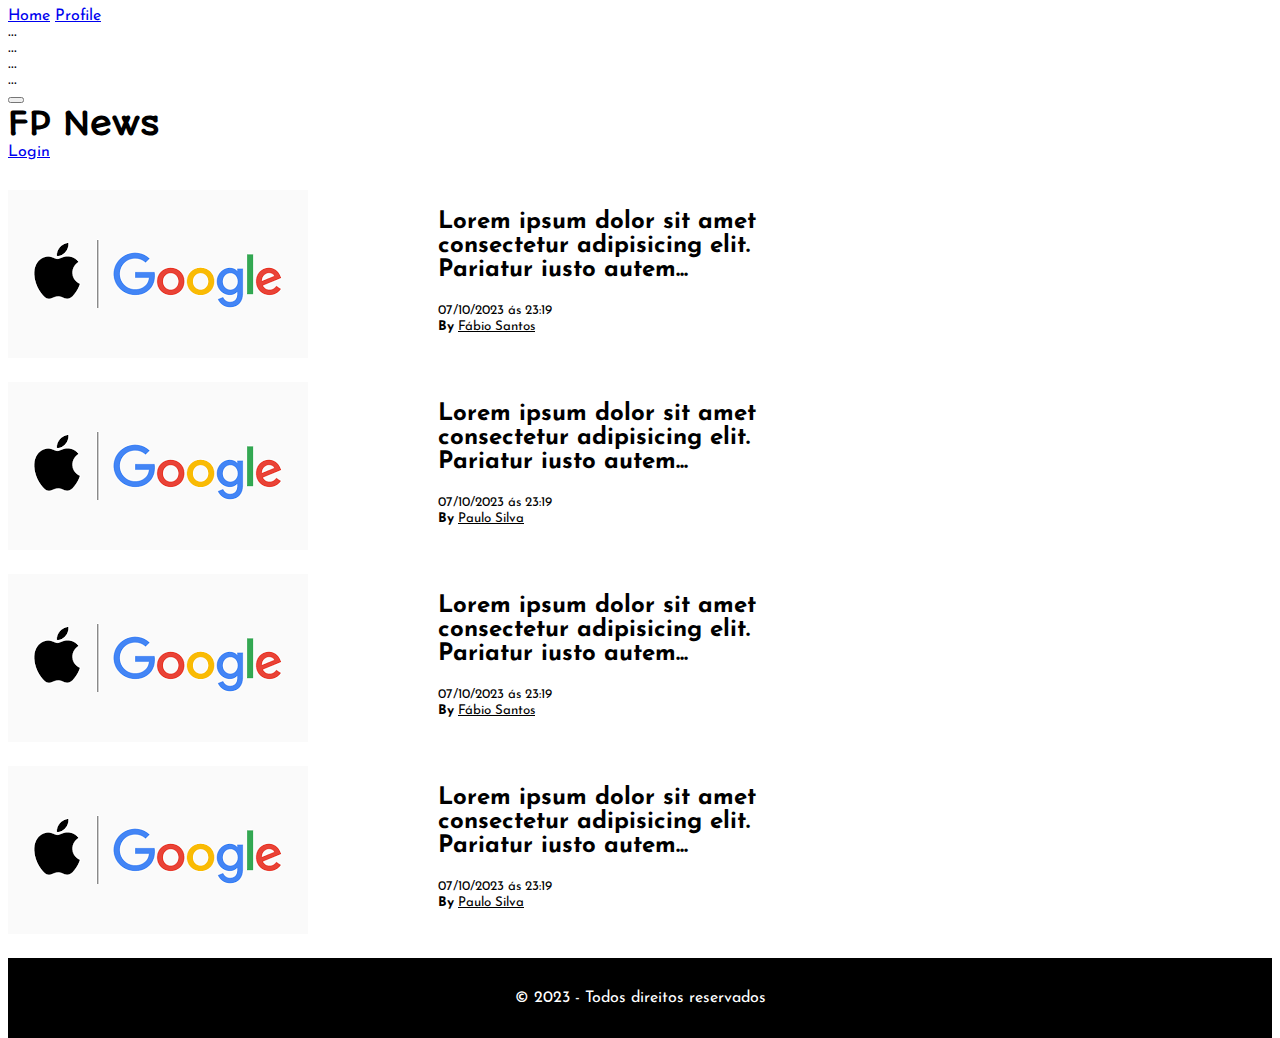
<file: Front-end/index.html>
<!DOCTYPE html>
<html lang="pt-br">

<head>
    <meta charset="UTF-8">
    <meta name="viewport" content="width=device-width, initial-scale=1.0">
    <link href="https://cdn.jsdelivr.net/npm/bootstrap@5.3.2/dist/css/bootstrap.min.css" rel="stylesheet"
        integrity="sha384-T3c6CoIi6uLrA9TneNEoa7RxnatzjcDSCmG1MXxSR1GAsXEV/Dwwykc2MPK8M2HN" crossorigin="anonymous">
    <script src="https://cdn.jsdelivr.net/npm/bootstrap@5.3.2/dist/js/bootstrap.bundle.min.js"
        integrity="sha384-C6RzsynM9kWDrMNeT87bh95OGNyZPhcTNXj1NW7RuBCsyN/o0jlpcV8Qyq46cDfL"
        crossorigin="anonymous"></script>
    <link rel="stylesheet" type="text/css" href="/Front-end/style.css">
    <link rel="stylesheet" type="text/css" href="/Front-end/mediaQuery.css">
    <title>FP News | Home</title>
</head>

<body>
    <header>
        <!-- begin menu -->
        <section class="menu_main">
            <div class="collapse" id="navbarToggleExternalContent" data-bs-theme="dark">
                <div class="bg-dark text-center">
                    <div class="row">
                        <div class="col-12">
                            <div class="list-group" id="list-tab" role="tablist">
                                <a class="list-group-item list-group-item-action active" id="list-home-list"
                                    data-bs-toggle="list" href="#list-home" role="tab" aria-controls="list-home"
                                    id="m_home">Home</a>
                                <a class="list-group-item list-group-item-action" id="list-profile-list"
                                    data-bs-toggle="list" href="#list-profile" role="tab" aria-controls="list-profile"
                                    id="m_profile">Profile</a>
                            </div>
                        </div>
                        <div class="col-8">
                            <div class="tab-content" id="nav-tabContent">
                                <div class="tab-pane fade show active" id="list-home" role="tabpanel"
                                    aria-labelledby="list-home-list">...</div>
                                <div class="tab-pane fade" id="list-profile" role="tabpanel"
                                    aria-labelledby="list-profile-list">...</div>
                                <div class="tab-pane fade" id="list-messages" role="tabpanel"
                                    aria-labelledby="list-messages-list">...</div>
                                <div class="tab-pane fade" id="list-settings" role="tabpanel"
                                    aria-labelledby="list-settings-list">...</div>
                            </div>
                        </div>
                    </div>
                </div>
            </div>
            <nav class="navbar navbar-dark bg-dark">
                <div class="container-fluid">
                    <button class="navbar-toggler" type="button" data-bs-toggle="collapse"
                        data-bs-target="#navbarToggleExternalContent" aria-controls="navbarToggleExternalContent"
                        aria-expanded="false" aria-label="Toggle navigation">
                        <span class="navbar-toggler-icon"></span>
                    </button>
                    <div>
                        <h1 class="text-white" id="logo">FP News</h1>
                    </div>
                    <div>
                        <!-- <button type="button" class="btn btn-dark border-white" id="b_login">Login</button> -->
                        <a class="btn btn-outline-light btn-login-site" href="./login.html" role="button">Login</a>
                    </div>
                </div>
            </nav>
        </section>
    </header>
    <main>
        <section class="container_main">
            <!-- Context main -->
            <section class="context_main">
                <div class="body_max_with container-fluid text-center d-flex justify-content-start bd-highlight mb-3"
                    id="container_bar">

                    <section class="col-9">
                        <div class="row align-items-start m-2" id="row_bar">
                            <!-- Aside site -->

                            <div id="context1">
                                <div class="img_context1">
                                    <img class="img_context"
                                        src="[data-uri]"
                                        alt="test site">
                                </div>
                                <div class="t_context">
                                    <h2>Lorem ipsum dolor sit amet consectetur adipisicing elit. Pariatur iusto autem...</h2>

                                    <span class="tag_span"><small class="data_archive">07/10/2023 ás 23:19</small></span>
                                    <span class="tag_span"><small><strong>By</strong> <u>Fábio Santos</u> </small></span>
                                </div>
                            </div>
                        </div>
                        <div class="row align-items-start m-2" id="row_bar">
                            <div id="context1">
                                <div class="img_context1">
                                    <img class="img_context"
                                        src="[data-uri]"
                                        alt="test site">
                                </div>
                                <div class="t_context">
                                    <h2>Lorem ipsum dolor sit amet consectetur adipisicing elit. Pariatur iusto autem...</h2>

                                    <span class="tag_span"><small class="data_archive">07/10/2023 ás 23:19</small></span>
                                    <span class="tag_span"><small><strong>By</strong> <u>Paulo Silva</u> </small></span>
                                </div>
                            </div>
                        </div>
                        <div class="row align-items-start m-2" id="row_bar">
                            <!-- First article -->
                            <div id="context1">
                                <div class="img_context1">
                                    <img class="img_context"
                                        src="[data-uri]"
                                        alt="test site">
                                </div>
                                <div class="t_context">
                                    <h2>Lorem ipsum dolor sit amet consectetur adipisicing elit. Pariatur iusto autem...</h2>

                                    <span class="tag_span"><small class="data_archive">07/10/2023 ás 23:19</small></span>
                                    <span class="tag_span"><small><strong>By</strong> <u>Fábio Santos</u> </small></span>
                                </div>
                            </div>

                        </div>

                        <div class="row align-items-start m-2" id="row_bar">
                            <!-- First article -->
                            <div id="context1">
                                <div class="img_context1">
                                    <img class="img_context"
                                        src="[data-uri]"
                                        alt="test site">
                                </div>
                                <div class="t_context">
                                    <h2>Lorem ipsum dolor sit amet consectetur adipisicing elit. Pariatur iusto autem...</h2>

                                    <span class="tag_span"><small class="data_archive">07/10/2023 ás 23:19</small></span>
                                    <span class="tag_span"><small><strong>By</strong> <u>Paulo Silva</u> </small></span>
                                </div>
                            </div>

                        </div>
                    </section>

                    <div class="col-3"> <!-- Teste aside -->
                        <div id="aside_site">
                            <!-- Últimas notícias -->
                            <div class="ultimas_noticias itens_aside">
                                <h4>Últimas Notícias</h4>
                                <ul class="list-group list-group-flush">
                                    <li><a href="#">Lorem ipsum dolor 1</a></li>
                                    <li><a href="#">Lorem ipsum dolor 2</a></li>
                                    <li><a href="#">Lorem ipsum dolor 3</a></li>
                                    <li><a href="#">Lorem ipsum dolor 4</a></li>
                                    <li><a href="#">Lorem ipsum dolor 5</a></li>
                                </ul>
                            </div>

                            <!-- Previsão do Tempo -->
                            <div class="previsao_tempo itens_aside">
                                <h4>Previsão do tempo</h4>
                                <div id="ww_d83c0e54d9f8b" v='1.3' loc='id'
                                    a='{"t":"horizontal","lang":"pt","sl_lpl":1,"ids":[],"font":"Arial","sl_ics":"one_a","sl_sot":"celsius","cl_bkg":"image","cl_font":"#FFFFFF","cl_cloud":"#FFFFFF","cl_persp":"#81D4FA","cl_sun":"#FFC107","cl_moon":"#FFC107","cl_thund":"#FF5722"}'>

                                    Mais previsões: <a href="https://sharpweather.com/pt/rio_de_janeiro/"
                                        id="ww_d83c0e54d9f8b_u" target="_blank">Previsão do tempo</a>

                                </div>
                                <script async src="https://app2.weatherwidget.org/js/?id=ww_d83c0e54d9f8b"></script>
                            </div>
                        </div>
                    </div>

                </div>
            </section>
        </section>
    </main>
    <footer>
        <div class="bar_footer">
            &copy; 2023 - Todos direitos reservados
        </div>
    </footer>
</body>

</html>
</file>
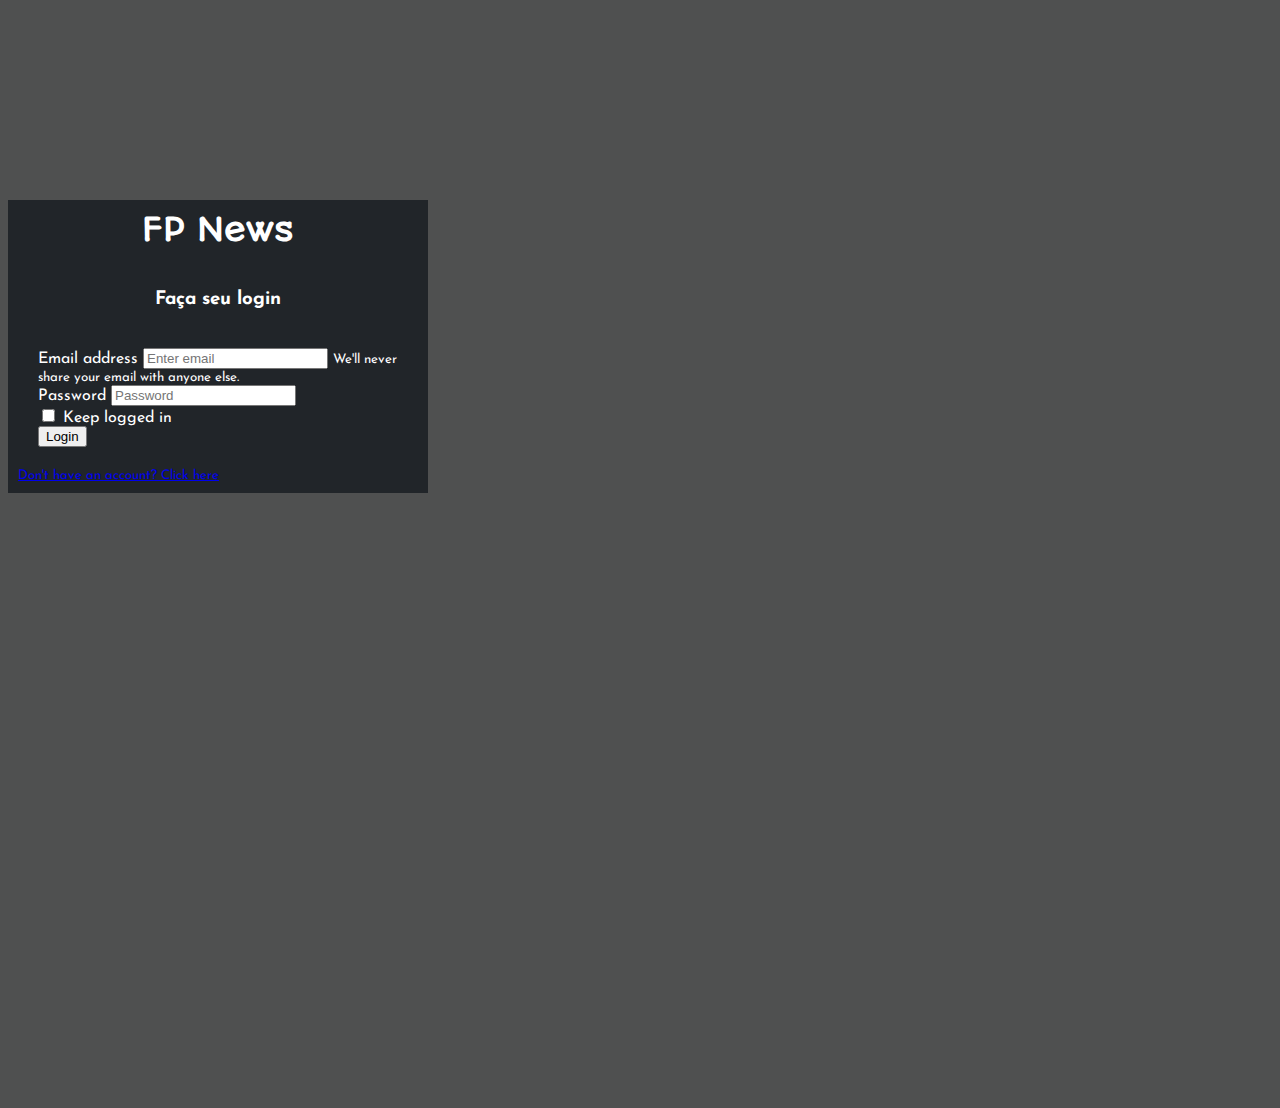
<file: Front-end/login.html>
<!DOCTYPE html>
<html lang="pt-br">

<head>
  <meta charset="UTF-8">
  <meta name="viewport" content="width=device-width, initial-scale=1.0">
  <title>FP News | Login</title>

  <link href="https://cdn.jsdelivr.net/npm/bootstrap@5.3.2/dist/css/bootstrap.min.css" rel="stylesheet"
    integrity="sha384-T3c6CoIi6uLrA9TneNEoa7RxnatzjcDSCmG1MXxSR1GAsXEV/Dwwykc2MPK8M2HN" crossorigin="anonymous">
  <link rel="stylesheet" type="text/css" href="/Front-end/style.css">
  <link rel="stylesheet" href="login.css">
</head>

<body>
  <main>
    <div class="container-fluid login">
      <h1 id="logo">FP News</h1>

      <h3>Faça seu login</h3>
      
      <form method="POST">
        <div class="form-group">
          <label for="exampleInputEmail1">Email address</label>
          <input type="email" class="form-control" id="exampleInputEmail1" aria-describedby="emailHelp"
            placeholder="Enter email">
          <small id="emailHelp" class="form-text text-muted">We'll never share your email with anyone else.</small>
        </div>
        <div class="form-group">
          <label for="exampleInputPassword1">Password</label>
          <input type="password" class="form-control" id="exampleInputPassword1" placeholder="Password">
        </div>
        <div class="form-check">
          <input type="checkbox" class="form-check-input" id="exampleCheck1">
          <label class="form-check-label" for="exampleCheck1">Keep logged in</label>
        </div>
        <button type="submit" class="btn btn-primary">Login</button>
      </form>

      <small class="form-text text-muted"><a href="#">Don't have an account? Click here</a></small>
    </div>
  </main>
</body>

</html>
</file>
<file: Front-end/style.css>
/* Google fonts */
@import url('https://fonts.googleapis.com/css2?family=Autour+One&display=swap');
@import url('https://fonts.googleapis.com/css2?family=Josefin+Sans:wght@900&display=swap');


body {
    font-family: 'Josefin Sans', sans-serif;
    height: 100vh;
}

/* Style site */
.btn-login-site {
    width: 70pt;
}

#logo {
    font-family: 'Autour One', cursive;
    margin: 0 0 0 0;
}

#container_bar {
    justify-content: space-evenly;
}

.context_main {
    margin: 30px 0px 0px 0;
}
.body_max_with {
    max-width: 1060px;
}

#context1 {
    display: flex;
    margin: 20px 0px 20px 0;
}

.t_context {
    text-align: start;
    margin: 0 0 0 10px;
}

.tag_span {
    display: block;
}

/* .p_context {
    width: 550px;
} */

/* .img_context {
    width: 250px;
    height: 170px;
} */

.itens_aside {
    border: 1px solid #d3d3d3;
    padding: 14px;
    margin-bottom: 10px;
}

.itens_aside ul {
    list-style: none;
    line-height: 25pt;
}

.itens_aside ul li {
    font-weight: bold;
}

.itens_aside ul li a {
    text-decoration: none;
    color: #555555;
}

.itens_aside ul li a:hover {
    color: #000;
}

.bar_footer{
    background-color: black;
    color: white;
    text-align: center;
    height: 80px;
    display: flex;
    justify-content: center;
    align-items: center;
}
</file>
<file: Front-end/mediaQuery.css>
@media (min-width: 320px) and (max-width: 425px) {

    .container_main {
        display: grid;
        grid-template-columns: 1fr;
    }


    img {
        max-width: 100%;
    }

    h2 {
        font-size: 16px;
        text-align: center;
        max-width: 100%;
    }

    #context1 {

        display: flex;
        flex-direction: column;
        align-items: center;
        margin: 35px;

    }

    .t_context {
        text-align: center;
        margin: 0 0 0 10px;

    }

    #aside_site {
        display: none;
    }


}

@media (min-width: 768px) {

    #aside_site {
        display: none;
    }

    h2 {
        width: 400px;
    }

    #context1 {
        display: flex;
        margin: 20px 0px 20px 0;
        gap: 70px;
    }
}

@media (min-width: 1024px) {


    h2 {
        width: 400px;
    }

    #context1 {
        display: flex;
        margin: 20px 0px 20px 0;
        gap: 120px;
    }
}
</file>
<file: Front-end/login.css>
@import url('https://fonts.googleapis.com/css2?family=Autour+One&display=swap');

body {
  background-color: #4f5050;
}

.login {
  width: 100%;
  max-width: 300pt;
  margin-top: 200px;
  /* border: 1px solid #d3d3d3; */
  padding: 10px;
  background-color: #212529;
  color: #FFF;
}

.login h1,
.login h3 {
  text-align: center;
}

.login h3 {
  margin-top: 40px;
}

.login form {
  /* border: 1px solid #d3d3d3; */
  border-radius: 4px;
  padding: 20px;
}
</file>
